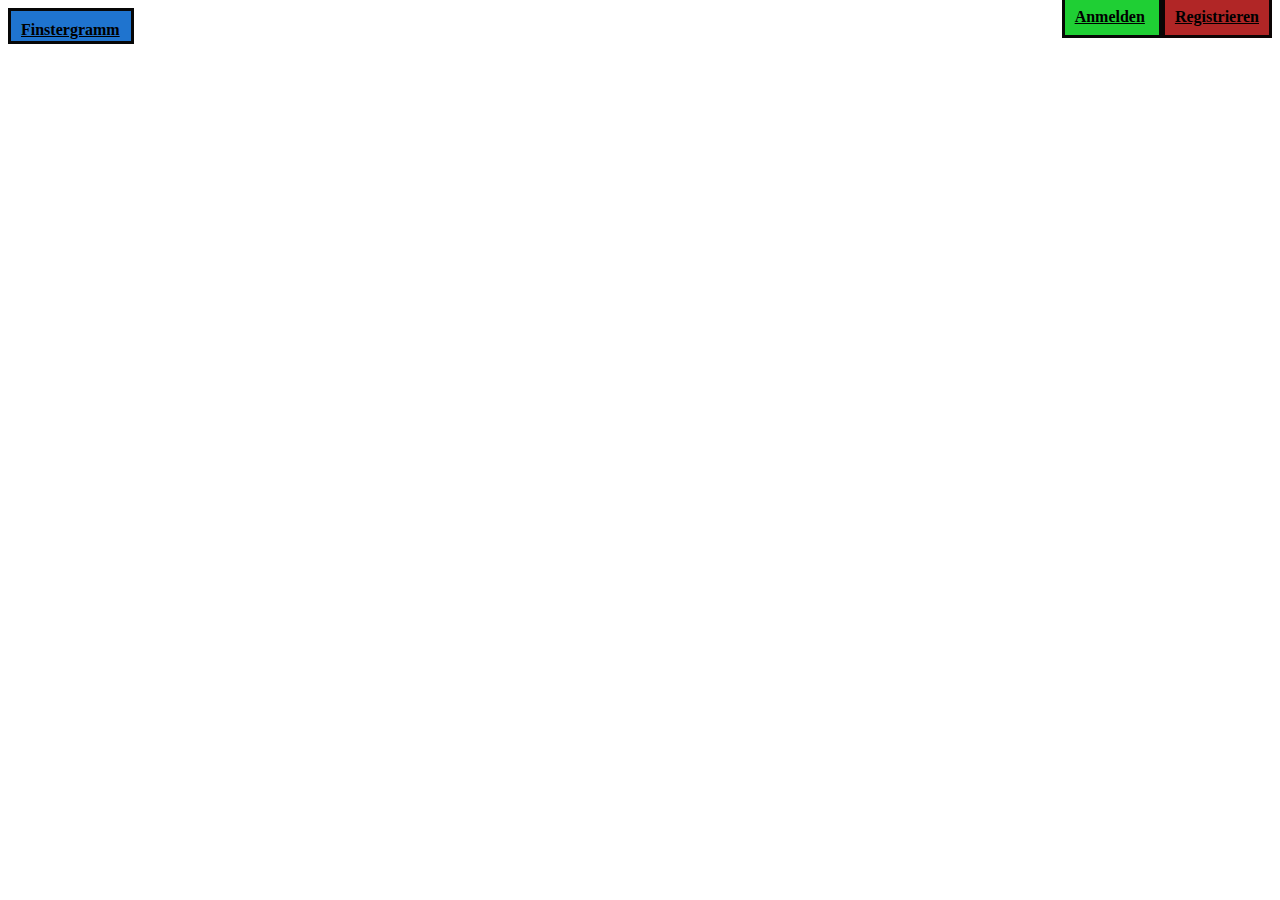
<file: html_css/insta_flewx/index.html>
<!DOCTYPE html>
<html lang="en">
<head>
    <meta charset="UTF-8">
    <meta name="viewport" content="width=device-width, initial-scale=1.0">
    <title>Document</title>
    <link rel="stylesheet" href="styles.css">
</head>
<body>
    <div id="navbar">
        <a class="home"> <b><u>Finstergramm</b></u> </a>
        <div class="doppelfrosch">
            <a class="anmelden"> <b><u>Anmelden</b></u> </a>
            <a class="registrieren"> <b><u>Registrieren</b></u> </a>
        </div>
    </div>
</body>
</html>
</file>
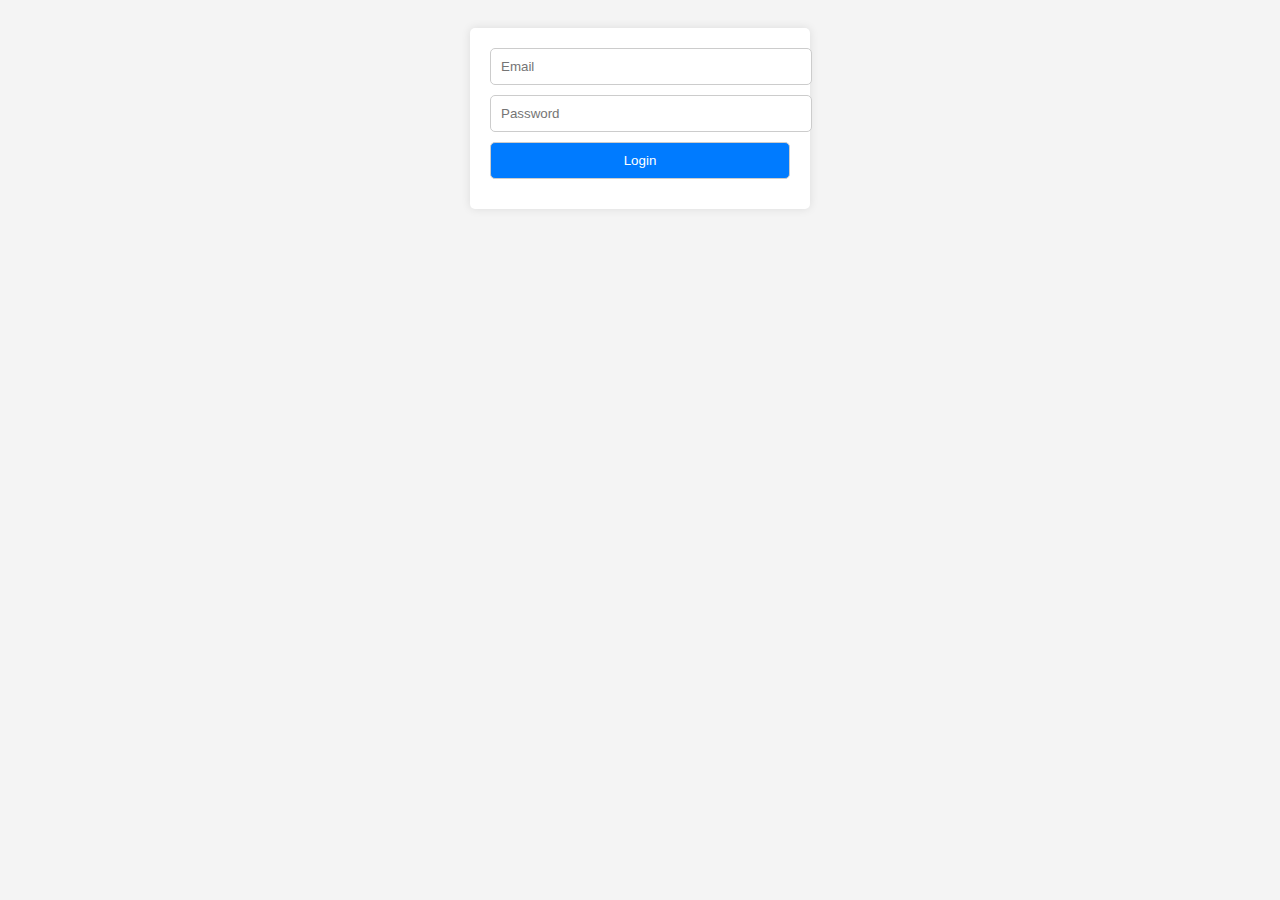
<file: html_css/eigenes finstergramm/login.html>
<!DOCTYPE html>
<html lang="en">
<head>
  <meta charset="UTF-8">
  <meta name="viewport" content="width=device-width, initial-scale=1.0">
  <style>
    body {
      font-family: Arial, sans-serif;
      background-color: #f4f4f4;
      padding: 20px;
    }
    form {
      max-width: 300px;
      margin: 0 auto;
      background-color: #fff;
      padding: 20px;
      border-radius: 5px;
      box-shadow: 0 0 10px rgba(0, 0, 0, 0.1);
    }
    input[type="email"],
    input[type="password"],
    input[type="submit"] {
      width: 100%;
      padding: 10px;
      margin-bottom: 10px;
      border-radius: 5px;
      border: 1px solid #ccc;
    }
    input[type="submit"] {
      background-color: #007bff;
      color: #fff;
      cursor: pointer;
    }
    input[type="submit"]:hover {
      background-color: #0056b3;
    }
    .output {
      margin-top: 20px;
    }
  </style>
</head>
<body>
  <form id="loginForm">
    <input type="email" id="email" placeholder="Email">
    <input type="password" id="password" placeholder="Password">
    <input type="submit" value="Login">
  </form>

  <div class="output" id="output"></div>

<script>
document.getElementById('loginForm').addEventListener('submit', function(event) {
  event.preventDefault();

  const email = document.getElementById('email').value;
  const password = document.getElementById('password').value;

const loginData = {
   "Email": email,
   "Password": password
};

document.getElementById('output').innerText = JSON.stringify(loginData, null, '\t');
});
</script>

</body>
</html>
</file>
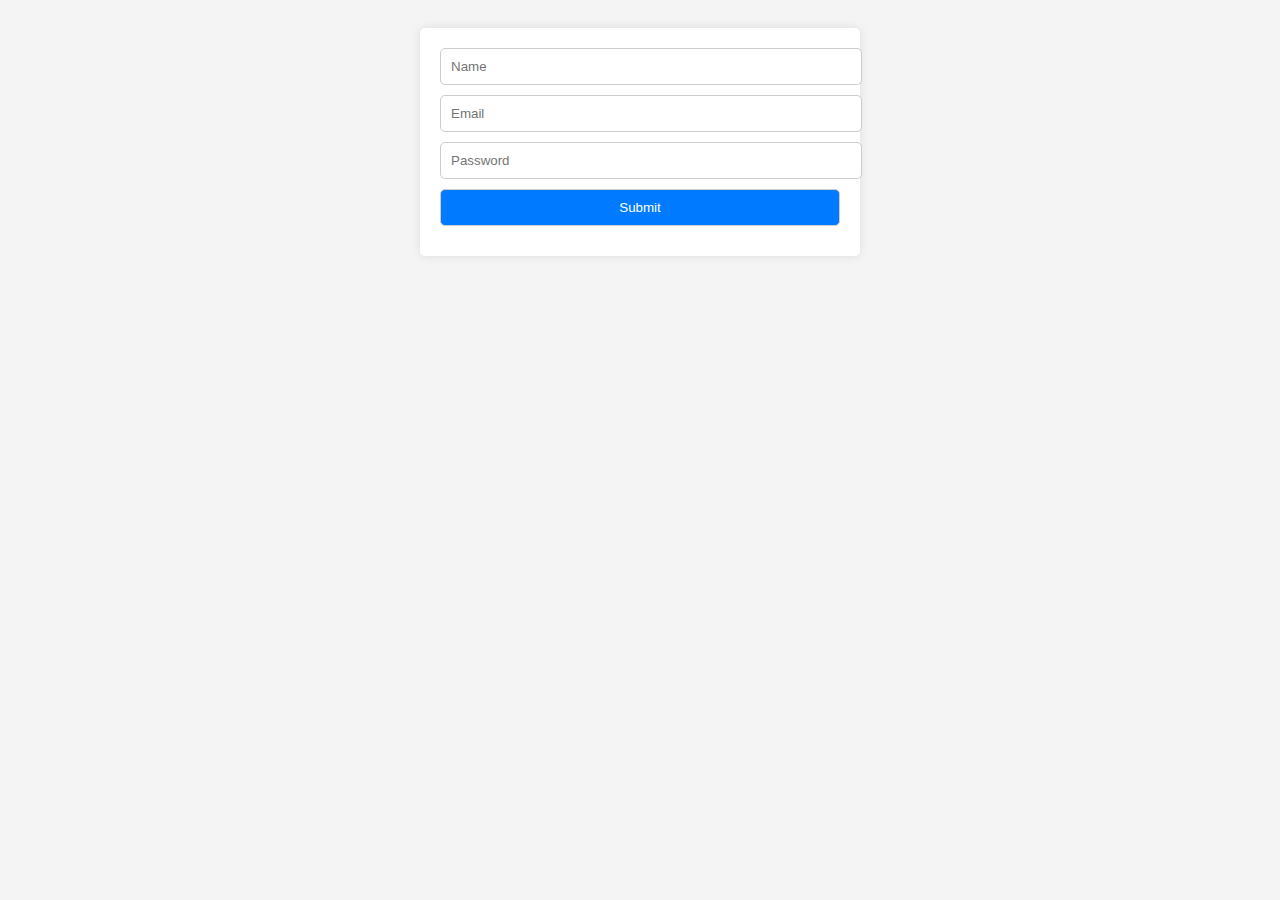
<file: html_css/eigenes finstergramm/sign_up.html>
<!DOCTYPE html>
<html lang="en">
<head>
  <meta charset="UTF-8">
  <meta name="viewport" content="width=device-width, initial-scale=1.0">
  <style>
    body {
      font-family: Arial, sans-serif;
      background-color: #f4f4f4;
      padding: 20px;
    }
    form {
      max-width: 400px;
      margin: 0 auto;
      background-color: #fff;
      padding: 20px;
      border-radius: 5px;
      box-shadow: 0 0 10px rgba(0, 0, 0, 0.1);
    }
    input[type="text"],
    input[type="email"],
    input[type="password"],
    input[type="submit"] {
      width: 100%;
      padding: 10px;
      margin-bottom: 10px;
      border-radius: 5px;
      border: 1px solid #ccc;
    }
    input[type="submit"] {
      background-color: #007bff;
      color: #fff;
      cursor: pointer;
    }
    input[type="submit"]:hover {
      background-color: #0056b3;
    }
    .output {
      margin-top: 20px;
    }
    @media (max-width: 768px) {
      form {
        max-width: none;
        width: 90%;
      }
    }
  </style>
</head>
<body>
  <form id="signupForm">
    <input type="text" id="name" placeholder="Name">
    <input type="email" id="email" placeholder="Email">
    <input type="password" id="password" placeholder="Password">
    <input type="submit" value="Submit">
  </form>

  <div class="output" id="output"></div>

<script>
document.getElementById('signupForm').addEventListener('submit', function(event) {
  event.preventDefault();

  const name = document.getElementById('name').value;
  const email = document.getElementById('email').value;
  const password = document.getElementById('password').value;

const userData = {
   "Name": name,
   "Email": email,
   "Password": password
};

document.getElementById('output').innerText = JSON.stringify(userData, null, '\t');
});
</script>

</body>
</html>
</file>
<file: html_css/insta_flewx/styles.css>
/* Tipp: STRG+# zum Auskommentieren*/

.home{
  background-color: rgb(31, 116, 207);
  width: 100px;
  height: 10px;
  padding: 10px;
  border: 3px rgb(7, 7, 7) solid;
}
.anmelden{
  background-color: rgb(31, 207, 52);
  width: 10px;
  height: 10px;
  padding: 10px;
  border: 3px rgb(7, 7, 7) solid;
}
.registrieren{
  background-color: rgb(177, 38, 38);
  width: 10px;
  height: 10px;
  padding: 10px;
  border: 3px rgb(12, 4, 4) solid;
}
.doppelfrosch{
  flex-direction: column;
}

#navbar{
  display: flex;
  justify-content: space-between;
  /* background-color: black; */
}
</file>
